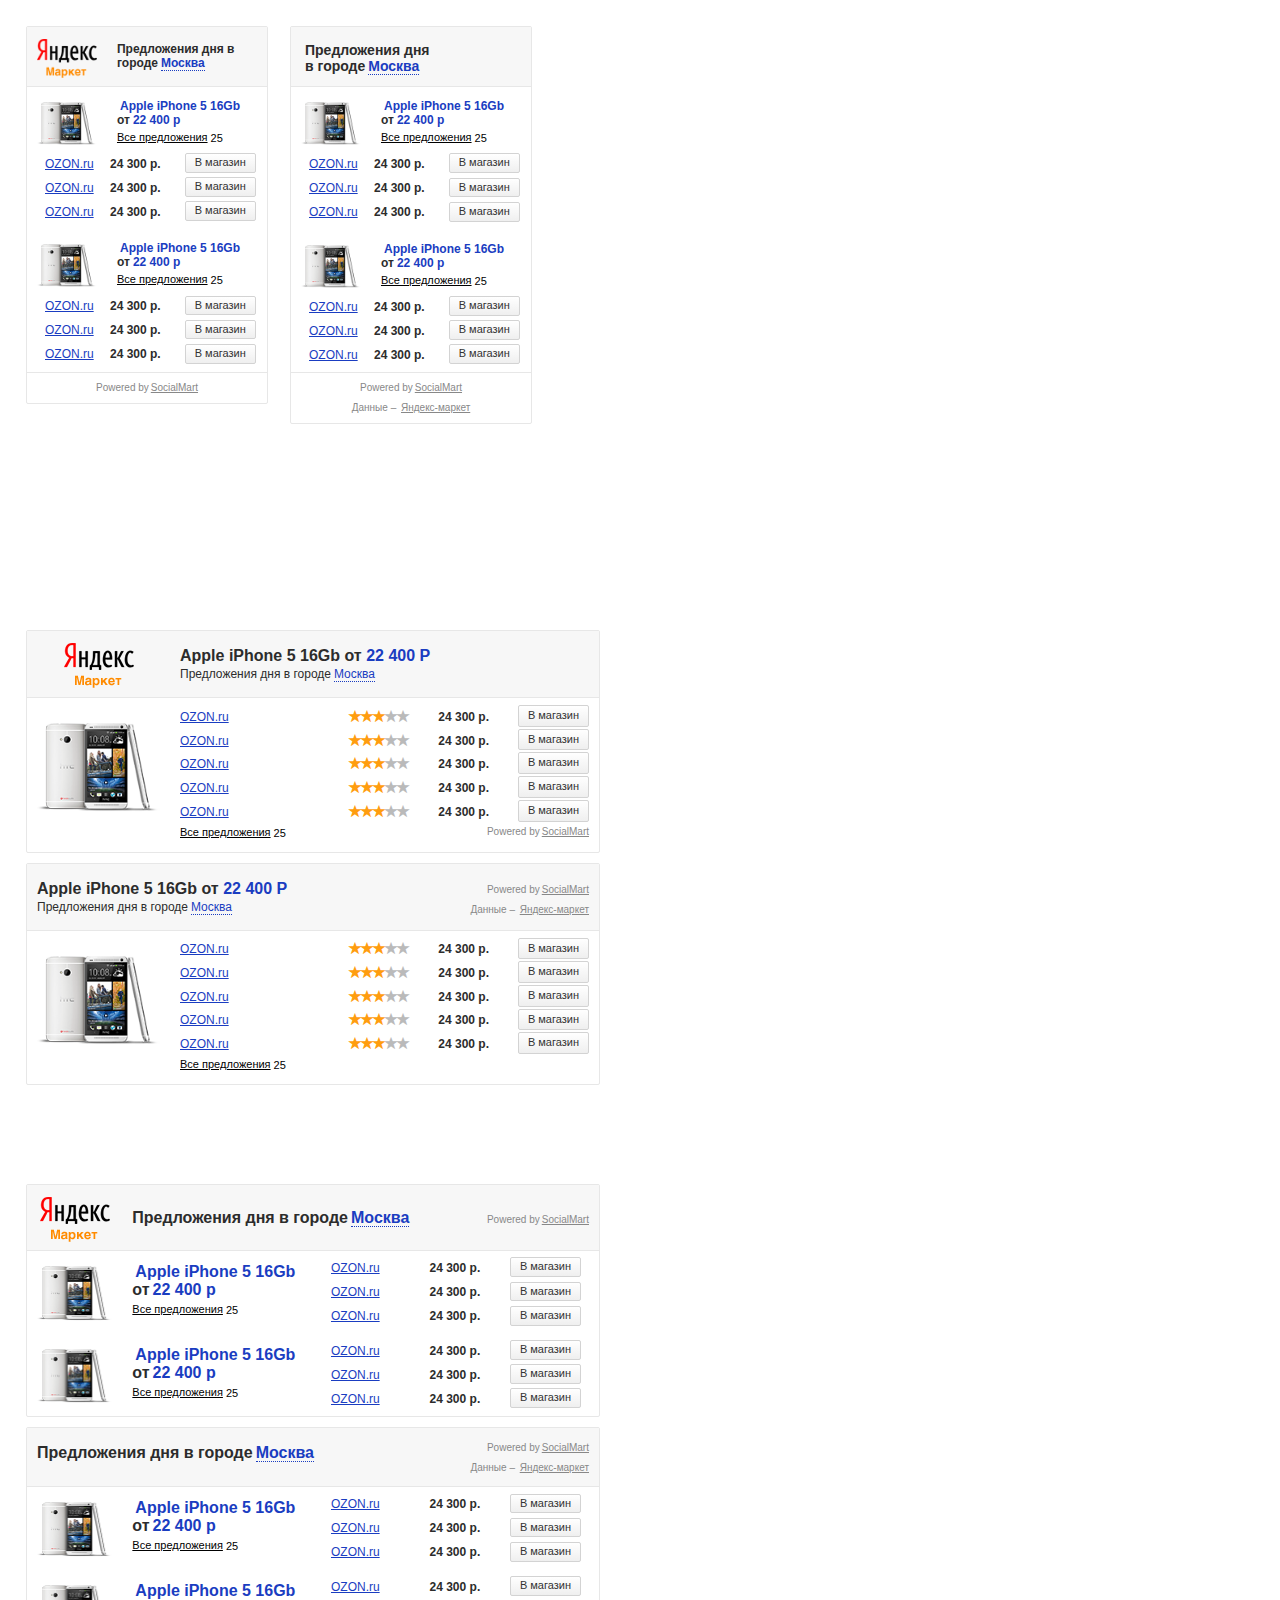
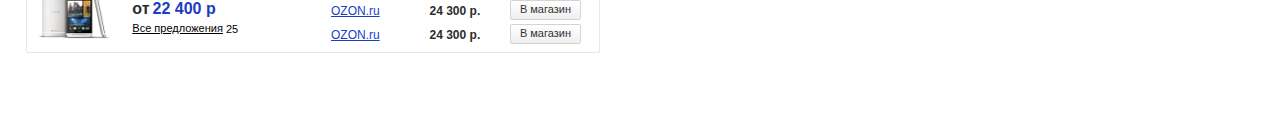
<file: index.html>
<!DOCTYPE html>
<html>
  <head>
    <meta charset="utf-8">
    <meta content="IE=edge" http-equiv="X-UA-Compatible">
    <title>Горизонтальный с одним товаром</title>
    <link href="css/main.css" rel="stylesheet" type="text/css">
  </head>
  <body>
    <div class="test-container" style="padding:5px;">
      <iframe src="3.html" width="260" height="600" frameborder="0"></iframe>
      <iframe src="4.html" width="260" height="600" frameborder="0"></iframe>
      <br>
      <iframe src="1.html" width="600" height="550" frameborder="0"></iframe>
      <br>
      <iframe src="2.html" width="600" height="550" frameborder="0"></iframe>
      <br>
    </div>
  </body>
</html>
</file>
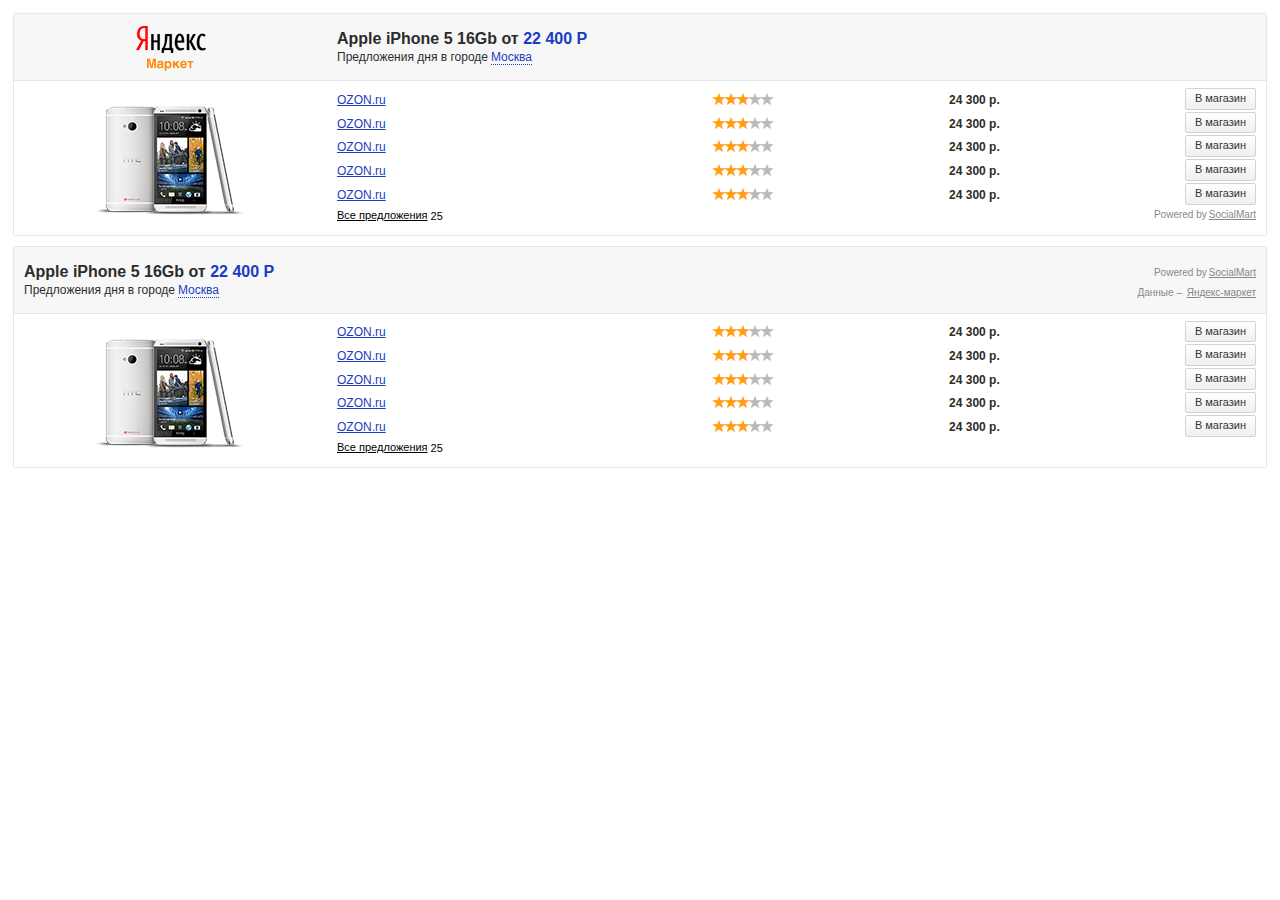
<file: 1.html>
<!DOCTYPE html>
<html>
  <head>
    <meta charset="utf-8">
    <meta content="IE=edge" http-equiv="X-UA-Compatible">
    <title>Горизонтальный с одним товаром</title>
    <link href="css/main.css" rel="stylesheet" type="text/css">
    <script src="js/min/all.min.js"></script>
  </head>
  <body>
    <div class="test-container" style="padding:5px;">
      <div class="sm_w3 smw-horizontal smwpopover">
        <div class="container">
          <div class="row row-head">
            <div class="col-3">
              <a alt="Яндекс Маркет" class="ya-logo" href="ya.ru"><img class="img-responsive" src="img/yam.png"></a>
            </div>
            <div class="col-9 item-title">
              <h1>
                Apple iPhone 5 16Gb от <a href="#">22 400 Р</a>
              </h1>
              <p class="descr">
                Предложения дня в городе<a id="change-sity">Москва</a>
              </p>
              <div class="hidden" id="change-sity-content">
                <div class="change-sity-content">
                  <h4>
                    Выберите город
                  </h4>
                  <span class="close close-change-sity" type="button"> &times;</span>
                  <div class="clearfix"></div>
                  <form class="form-inline search-sity" role="form">
                    <div class="form-group">
                      <input class="form-control input-sm" id="sity" placeholder="Поиск города..." type="text"><span class="lupa"><i class="glyphicon glyphicon-search"></i></span></input>
                    </div>
                  </form>
                  <ul>
                    <li class="active">
                      Москва
                    </li>
                    <li>
                      Санкт-Петербург
                    </li>
                    <li>
                      Оренбург
                    </li>
                    <li>
                      Екатеринбург
                    </li>
                    <li>
                      Владивосток
                    </li>
                    <li>
                      Сочи
                    </li>
                    <li>
                      Казань
                    </li>
                    <li>
                      Оренбург
                    </li>
                    <li>
                      Екатеринбург
                    </li>
                    <li>
                      Владивосток
                    </li>
                    <li>
                      Сочи
                    </li>
                    <li>
                      Казань
                    </li>
                    <li>
                      Владивосток
                    </li>
                    <li>
                      Сочи
                    </li>
                    <li>
                      Казань
                    </li>
                    <li>
                      Оренбург
                    </li>
                    <li>
                      Екатеринбург
                    </li>
                    <li>
                      Владивосток
                    </li>
                    <li>
                      Сочи
                    </li>
                    <li>
                      Казань
                    </li>
                  </ul>
                </div>
              </div>
            </div>
          </div>
          <div class="row row-body">
            <div class="col-3">
              <a href="#"><img alt="" class="img-responsive item-photo" src="img/htc.png"></a>
            </div>
            <div class="col-9">
              <table class="compare with-star">
                <tr>
                  <td class="first-call">
                    <a>OZON.ru</a>
                    <div class="prices_rate rate2 visible-xs">
                      <span class="glyphicon glyphicon-star"></span><span class="glyphicon glyphicon-star"></span><span class="glyphicon glyphicon-star"></span><span class="glyphicon glyphicon-star"></span><span class="glyphicon glyphicon-star"></span>
                    </div>
                  </td>
                  <td>
                    <div class="prices_rate rate3 hidden-xs">
                      <span class="glyphicon glyphicon-star"></span><span class="glyphicon glyphicon-star"></span><span class="glyphicon glyphicon-star"></span><span class="glyphicon glyphicon-star"></span><span class="glyphicon glyphicon-star"></span>
                    </div>
                  </td>
                  <td>
                    <span class="price">24 300 р.</span>
                  </td>
                  <td class="last-call">
                    <div class="btn btn-default">
                      <span class="hidden-xs">В магазин</span><span class="glyphicon glyphicon-shopping-cart visible-xs"></span>
                    </div>
                  </td>
                </tr>
                <tr>
                  <td class="first-call">
                    <a>OZON.ru</a>
                    <div class="prices_rate rate2 visible-xs">
                      <span class="glyphicon glyphicon-star"></span><span class="glyphicon glyphicon-star"></span><span class="glyphicon glyphicon-star"></span><span class="glyphicon glyphicon-star"></span><span class="glyphicon glyphicon-star"></span>
                    </div>
                  </td>
                  <td>
                    <div class="prices_rate rate3 hidden-xs">
                      <span class="glyphicon glyphicon-star"></span><span class="glyphicon glyphicon-star"></span><span class="glyphicon glyphicon-star"></span><span class="glyphicon glyphicon-star"></span><span class="glyphicon glyphicon-star"></span>
                    </div>
                  </td>
                  <td>
                    <span class="price">24 300 р.</span>
                  </td>
                  <td class="last-call">
                    <div class="btn btn-default">
                      <span class="hidden-xs">В магазин</span><span class="glyphicon glyphicon-shopping-cart visible-xs"></span>
                    </div>
                  </td>
                </tr>
                <tr>
                  <td class="first-call">
                    <a>OZON.ru</a>
                    <div class="prices_rate rate2 visible-xs">
                      <span class="glyphicon glyphicon-star"></span><span class="glyphicon glyphicon-star"></span><span class="glyphicon glyphicon-star"></span><span class="glyphicon glyphicon-star"></span><span class="glyphicon glyphicon-star"></span>
                    </div>
                  </td>
                  <td>
                    <div class="prices_rate rate3 hidden-xs">
                      <span class="glyphicon glyphicon-star"></span><span class="glyphicon glyphicon-star"></span><span class="glyphicon glyphicon-star"></span><span class="glyphicon glyphicon-star"></span><span class="glyphicon glyphicon-star"></span>
                    </div>
                  </td>
                  <td>
                    <span class="price">24 300 р.</span>
                  </td>
                  <td class="last-call">
                    <div class="btn btn-default">
                      <span class="hidden-xs">В магазин</span><span class="glyphicon glyphicon-shopping-cart visible-xs"></span>
                    </div>
                  </td>
                </tr>
                <tr>
                  <td class="first-call">
                    <a>OZON.ru</a>
                    <div class="prices_rate rate2 visible-xs">
                      <span class="glyphicon glyphicon-star"></span><span class="glyphicon glyphicon-star"></span><span class="glyphicon glyphicon-star"></span><span class="glyphicon glyphicon-star"></span><span class="glyphicon glyphicon-star"></span>
                    </div>
                  </td>
                  <td>
                    <div class="prices_rate rate3 hidden-xs">
                      <span class="glyphicon glyphicon-star"></span><span class="glyphicon glyphicon-star"></span><span class="glyphicon glyphicon-star"></span><span class="glyphicon glyphicon-star"></span><span class="glyphicon glyphicon-star"></span>
                    </div>
                  </td>
                  <td>
                    <span class="price">24 300 р.</span>
                  </td>
                  <td class="last-call">
                    <div class="btn btn-default">
                      <span class="hidden-xs">В магазин</span><span class="glyphicon glyphicon-shopping-cart visible-xs"></span>
                    </div>
                  </td>
                </tr>
                <tr>
                  <td class="first-call">
                    <a>OZON.ru</a>
                    <div class="prices_rate rate2 visible-xs">
                      <span class="glyphicon glyphicon-star"></span><span class="glyphicon glyphicon-star"></span><span class="glyphicon glyphicon-star"></span><span class="glyphicon glyphicon-star"></span><span class="glyphicon glyphicon-star"></span>
                    </div>
                  </td>
                  <td>
                    <div class="prices_rate rate3 hidden-xs">
                      <span class="glyphicon glyphicon-star"></span><span class="glyphicon glyphicon-star"></span><span class="glyphicon glyphicon-star"></span><span class="glyphicon glyphicon-star"></span><span class="glyphicon glyphicon-star"></span>
                    </div>
                  </td>
                  <td>
                    <span class="price">24 300 р.</span>
                  </td>
                  <td class="last-call">
                    <div class="btn btn-default">
                      <span class="hidden-xs">В магазин</span><span class="glyphicon glyphicon-shopping-cart visible-xs"></span>
                    </div>
                  </td>
                </tr>
              </table>
              <div class="row">
                <div class="col-6 all-prop">
                  <a><span class="txt">Все предложения</span><span class="count">25</span></a>
                </div>
                <div class="col-6 power">
                  <p class="text-right">
                    Powered by<a>SocialMart</a>
                  </p>
                </div>
              </div>
            </div>
          </div>
        </div>
      </div>
    </div>
    <div class="test-container" style="padding:5px;">
      <div class="sm_w3 smw-horizontal">
        <div class="container">
          <div class="row row-head">
            <div class="col-8 item-title">
              <h1>
                Apple iPhone 5 16Gb от <a href="#">22 400 Р</a>
              </h1>
              <p class="descr">
                Предложения дня в городе<a href="http://" target="_blank">Москва</a>
              </p>
            </div>
            <div class="col-4 power item-title">
              <p class="text-right">
                Powered by<a>SocialMart</a>
              </p>
              <p class="text-right">
                Данные – <a>Яндекс-маркет</a>
              </p>
            </div>
          </div>
          <div class="row row-body">
            <div class="col-3">
              <a href="#"><img alt="" class="img-responsive item-photo" src="img/htc.png"></a>
            </div>
            <div class="col-9">
              <table class="compare with-star">
                <tr>
                  <td class="first-call">
                    <a>OZON.ru</a>
                    <div class="prices_rate rate2 visible-xs">
                      <span class="glyphicon glyphicon-star"></span><span class="glyphicon glyphicon-star"></span><span class="glyphicon glyphicon-star"></span><span class="glyphicon glyphicon-star"></span><span class="glyphicon glyphicon-star"></span>
                    </div>
                  </td>
                  <td>
                    <div class="prices_rate rate3 hidden-xs">
                      <span class="glyphicon glyphicon-star"></span><span class="glyphicon glyphicon-star"></span><span class="glyphicon glyphicon-star"></span><span class="glyphicon glyphicon-star"></span><span class="glyphicon glyphicon-star"></span>
                    </div>
                  </td>
                  <td>
                    <span class="price">24 300 р.</span>
                  </td>
                  <td class="last-call">
                    <div class="btn btn-default">
                      <span class="hidden-xs">В магазин</span><span class="glyphicon glyphicon-shopping-cart visible-xs"></span>
                    </div>
                  </td>
                </tr>
                <tr>
                  <td class="first-call">
                    <a>OZON.ru</a>
                    <div class="prices_rate rate2 visible-xs">
                      <span class="glyphicon glyphicon-star"></span><span class="glyphicon glyphicon-star"></span><span class="glyphicon glyphicon-star"></span><span class="glyphicon glyphicon-star"></span><span class="glyphicon glyphicon-star"></span>
                    </div>
                  </td>
                  <td>
                    <div class="prices_rate rate3 hidden-xs">
                      <span class="glyphicon glyphicon-star"></span><span class="glyphicon glyphicon-star"></span><span class="glyphicon glyphicon-star"></span><span class="glyphicon glyphicon-star"></span><span class="glyphicon glyphicon-star"></span>
                    </div>
                  </td>
                  <td>
                    <span class="price">24 300 р.</span>
                  </td>
                  <td class="last-call">
                    <div class="btn btn-default">
                      <span class="hidden-xs">В магазин</span><span class="glyphicon glyphicon-shopping-cart visible-xs"></span>
                    </div>
                  </td>
                </tr>
                <tr>
                  <td class="first-call">
                    <a>OZON.ru</a>
                    <div class="prices_rate rate2 visible-xs">
                      <span class="glyphicon glyphicon-star"></span><span class="glyphicon glyphicon-star"></span><span class="glyphicon glyphicon-star"></span><span class="glyphicon glyphicon-star"></span><span class="glyphicon glyphicon-star"></span>
                    </div>
                  </td>
                  <td>
                    <div class="prices_rate rate3 hidden-xs">
                      <span class="glyphicon glyphicon-star"></span><span class="glyphicon glyphicon-star"></span><span class="glyphicon glyphicon-star"></span><span class="glyphicon glyphicon-star"></span><span class="glyphicon glyphicon-star"></span>
                    </div>
                  </td>
                  <td>
                    <span class="price">24 300 р.</span>
                  </td>
                  <td class="last-call">
                    <div class="btn btn-default">
                      <span class="hidden-xs">В магазин</span><span class="glyphicon glyphicon-shopping-cart visible-xs"></span>
                    </div>
                  </td>
                </tr>
                <tr>
                  <td class="first-call">
                    <a>OZON.ru</a>
                    <div class="prices_rate rate2 visible-xs">
                      <span class="glyphicon glyphicon-star"></span><span class="glyphicon glyphicon-star"></span><span class="glyphicon glyphicon-star"></span><span class="glyphicon glyphicon-star"></span><span class="glyphicon glyphicon-star"></span>
                    </div>
                  </td>
                  <td>
                    <div class="prices_rate rate3 hidden-xs">
                      <span class="glyphicon glyphicon-star"></span><span class="glyphicon glyphicon-star"></span><span class="glyphicon glyphicon-star"></span><span class="glyphicon glyphicon-star"></span><span class="glyphicon glyphicon-star"></span>
                    </div>
                  </td>
                  <td>
                    <span class="price">24 300 р.</span>
                  </td>
                  <td class="last-call">
                    <div class="btn btn-default">
                      <span class="hidden-xs">В магазин</span><span class="glyphicon glyphicon-shopping-cart visible-xs"></span>
                    </div>
                  </td>
                </tr>
                <tr>
                  <td class="first-call">
                    <a>OZON.ru</a>
                    <div class="prices_rate rate2 visible-xs">
                      <span class="glyphicon glyphicon-star"></span><span class="glyphicon glyphicon-star"></span><span class="glyphicon glyphicon-star"></span><span class="glyphicon glyphicon-star"></span><span class="glyphicon glyphicon-star"></span>
                    </div>
                  </td>
                  <td>
                    <div class="prices_rate rate3 hidden-xs">
                      <span class="glyphicon glyphicon-star"></span><span class="glyphicon glyphicon-star"></span><span class="glyphicon glyphicon-star"></span><span class="glyphicon glyphicon-star"></span><span class="glyphicon glyphicon-star"></span>
                    </div>
                  </td>
                  <td>
                    <span class="price">24 300 р.</span>
                  </td>
                  <td class="last-call">
                    <div class="btn btn-default">
                      <span class="hidden-xs">В магазин</span><span class="glyphicon glyphicon-shopping-cart visible-xs"></span>
                    </div>
                  </td>
                </tr>
              </table>
              <div class="row">
                <div class="col-12 all-prop">
                  <a><span class="txt">Все предложения</span><span class="count">25</span></a>
                </div>
              </div>
            </div>
          </div>
        </div>
      </div>
    </div>
  </body>
</html>
</file>
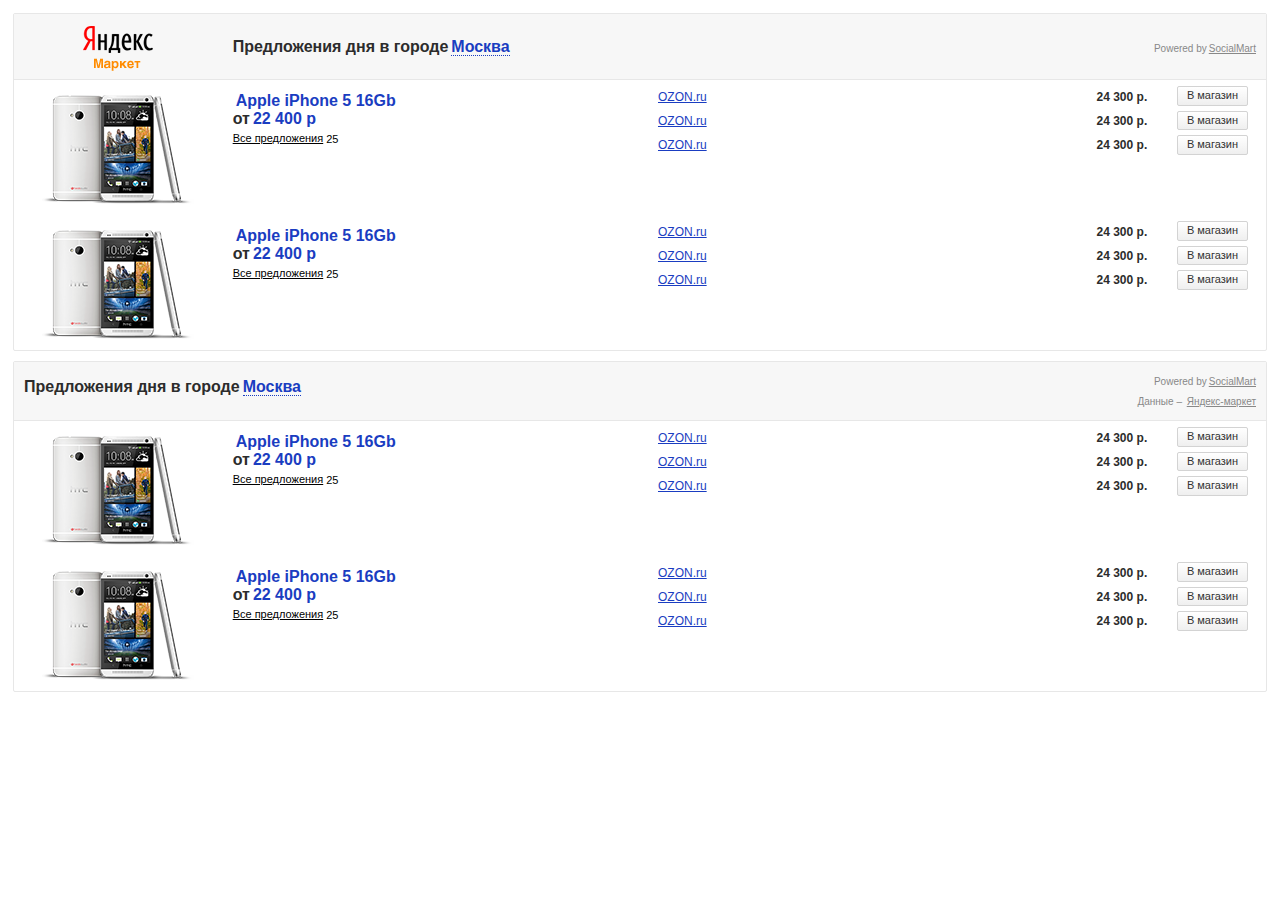
<file: 2.html>
<!DOCTYPE html>
<html>
  <head>
    <meta charset="utf-8">
    <meta content="IE=edge" http-equiv="X-UA-Compatible">
    <title>Горизонтальный с двумя товарами</title>
    <link href="css/main.css" rel="stylesheet" type="text/css">
  </head>
  <body>
    <div class="test-container" style="padding:5px;">
      <div class="sm_w3 smw-horizontal-three">
        <div class="container">
          <div class="row row-head">
            <div class="col-2">
              <a alt="Яндекс Маркет" class="ya-logo" href="ya.ru"><img class="img-responsive" src="img/yam.png"></a>
            </div>
            <div class="col-7 item-title">
              <h1 class="one-line">
                Предложения дня в городе<a class="change-city" href="http://" target="_blank">Москва</a>
              </h1>
            </div>
            <div class="col-3 power one-power">
              <p class="text-right">
                Powered by<a>SocialMart</a>
              </p>
            </div>
          </div>
          <div class="row row-body">
            <div class="col-2">
              <a href="#"><img alt="" class="img-responsive item-photo item-three-photo" src="img/htc.png"></a>
            </div>
            <div class="col-4 item-three-title">
              <h1>
                <a>Apple iPhone 5 16Gb </a><br>от<a>22 400 р</a></br>
              </h1>
              <div class="all-prop">
                <a><span class="txt">Все предложения</span><span class="count">25</span></a>
              </div>
            </div>
            <div class="col-6">
              <table class="compare with-star three-tbl">
                <tr>
                  <td class="first-call hover-show-rank">
                    <a>OZON.ru</a>
                    <div class="prices_rate rate2 visible-hover">
                      <span class="glyphicon glyphicon-star"></span><span class="glyphicon glyphicon-star"></span><span class="glyphicon glyphicon-star"></span><span class="glyphicon glyphicon-star"></span><span class="glyphicon glyphicon-star"></span>
                    </div>
                  </td>
                  <td class="midl-call">
                    <span class="price">24 300 р.</span>
                  </td>
                  <td class="last-call">
                    <div class="btn btn-sm">
                      <span class="hidden-xs">В магазин</span><span class="glyphicon glyphicon-shopping-cart visible-xs"></span>
                    </div>
                  </td>
                </tr>
                <tr>
                  <td class="first-call hover-show-rank">
                    <a>OZON.ru</a>
                    <div class="prices_rate rate2 visible-hover">
                      <span class="glyphicon glyphicon-star"></span><span class="glyphicon glyphicon-star"></span><span class="glyphicon glyphicon-star"></span><span class="glyphicon glyphicon-star"></span><span class="glyphicon glyphicon-star"></span>
                    </div>
                  </td>
                  <td class="midl-call">
                    <span class="price">24 300 р.</span>
                  </td>
                  <td class="last-call">
                    <div class="btn btn-sm">
                      <span class="hidden-xs">В магазин</span><span class="glyphicon glyphicon-shopping-cart visible-xs"></span>
                    </div>
                  </td>
                </tr>
                <tr>
                  <td class="first-call hover-show-rank">
                    <a>OZON.ru</a>
                    <div class="prices_rate rate2 visible-hover">
                      <span class="glyphicon glyphicon-star"></span><span class="glyphicon glyphicon-star"></span><span class="glyphicon glyphicon-star"></span><span class="glyphicon glyphicon-star"></span><span class="glyphicon glyphicon-star"></span>
                    </div>
                  </td>
                  <td class="midl-call">
                    <span class="price">24 300 р.</span>
                  </td>
                  <td class="last-call">
                    <div class="btn btn-sm">
                      <span class="hidden-xs">В магазин</span><span class="glyphicon glyphicon-shopping-cart visible-xs"></span>
                    </div>
                  </td>
                </tr>
              </table>
            </div>
          </div>
          <div class="row row-body">
            <div class="col-2">
              <a href="#"><img alt="" class="img-responsive item-photo item-three-photo" src="img/htc.png"></a>
            </div>
            <div class="col-4 item-three-title">
              <h1>
                <a>Apple iPhone 5 16Gb </a><br>от<a>22 400 р</a></br>
              </h1>
              <div class="all-prop">
                <a><span class="txt">Все предложения</span><span class="count">25</span></a>
              </div>
            </div>
            <div class="col-6">
              <table class="compare with-star three-tbl">
                <tr>
                  <td class="first-call hover-show-rank">
                    <a>OZON.ru</a>
                    <div class="prices_rate rate2 visible-hover">
                      <span class="glyphicon glyphicon-star"></span><span class="glyphicon glyphicon-star"></span><span class="glyphicon glyphicon-star"></span><span class="glyphicon glyphicon-star"></span><span class="glyphicon glyphicon-star"></span>
                    </div>
                  </td>
                  <td class="midl-call">
                    <span class="price">24 300 р.</span>
                  </td>
                  <td class="last-call">
                    <div class="btn btn-sm">
                      <span class="hidden-xs">В магазин</span><span class="glyphicon glyphicon-shopping-cart visible-xs"></span>
                    </div>
                  </td>
                </tr>
                <tr>
                  <td class="first-call hover-show-rank">
                    <a>OZON.ru</a>
                    <div class="prices_rate rate2 visible-hover">
                      <span class="glyphicon glyphicon-star"></span><span class="glyphicon glyphicon-star"></span><span class="glyphicon glyphicon-star"></span><span class="glyphicon glyphicon-star"></span><span class="glyphicon glyphicon-star"></span>
                    </div>
                  </td>
                  <td class="midl-call">
                    <span class="price">24 300 р.</span>
                  </td>
                  <td class="last-call">
                    <div class="btn btn-sm">
                      <span class="hidden-xs">В магазин</span><span class="glyphicon glyphicon-shopping-cart visible-xs"></span>
                    </div>
                  </td>
                </tr>
                <tr>
                  <td class="first-call hover-show-rank">
                    <a>OZON.ru</a>
                    <div class="prices_rate rate2 visible-hover">
                      <span class="glyphicon glyphicon-star"></span><span class="glyphicon glyphicon-star"></span><span class="glyphicon glyphicon-star"></span><span class="glyphicon glyphicon-star"></span><span class="glyphicon glyphicon-star"></span>
                    </div>
                  </td>
                  <td class="midl-call">
                    <span class="price">24 300 р.</span>
                  </td>
                  <td class="last-call">
                    <div class="btn btn-sm">
                      <span class="hidden-xs">В магазин</span><span class="glyphicon glyphicon-shopping-cart visible-xs"></span>
                    </div>
                  </td>
                </tr>
              </table>
            </div>
          </div>
        </div>
      </div>
    </div>
    <div class="test-container" style="padding:5px;">
      <div class="sm_w3 smw-horizontal-three">
        <div class="container">
          <div class="row row-head">
            <div class="col-8 item-title">
              <h1>
                Предложения дня в городе<a class="change-city" href="http://" target="_blank">Москва</a>
              </h1>
            </div>
            <div class="col-4 power">
              <p class="text-right">
                Powered by<a>SocialMart</a>
              </p>
              <p class="text-right">
                Данные – <a>Яндекс-маркет</a>
              </p>
            </div>
          </div>
          <div class="row row-body">
            <div class="col-2">
              <a href="#"><img alt="" class="img-responsive item-photo item-three-photo" src="img/htc.png"></a>
            </div>
            <div class="col-4 item-three-title">
              <h1>
                <a>Apple iPhone 5 16Gb </a><br>от<a>22 400 р</a></br>
              </h1>
              <div class="all-prop">
                <a><span class="txt">Все предложения</span><span class="count">25</span></a>
              </div>
            </div>
            <div class="col-6">
              <table class="compare with-star three-tbl">
                <tr>
                  <td class="first-call hover-show-rank">
                    <a>OZON.ru</a>
                    <div class="prices_rate rate2 visible-hover">
                      <span class="glyphicon glyphicon-star"></span><span class="glyphicon glyphicon-star"></span><span class="glyphicon glyphicon-star"></span><span class="glyphicon glyphicon-star"></span><span class="glyphicon glyphicon-star"></span>
                    </div>
                  </td>
                  <td class="midl-call">
                    <span class="price">24 300 р.</span>
                  </td>
                  <td class="last-call">
                    <div class="btn btn-sm">
                      <span class="hidden-xs">В магазин</span><span class="glyphicon glyphicon-shopping-cart visible-xs"></span>
                    </div>
                  </td>
                </tr>
                <tr>
                  <td class="first-call hover-show-rank">
                    <a>OZON.ru</a>
                    <div class="prices_rate rate2 visible-hover">
                      <span class="glyphicon glyphicon-star"></span><span class="glyphicon glyphicon-star"></span><span class="glyphicon glyphicon-star"></span><span class="glyphicon glyphicon-star"></span><span class="glyphicon glyphicon-star"></span>
                    </div>
                  </td>
                  <td class="midl-call">
                    <span class="price">24 300 р.</span>
                  </td>
                  <td class="last-call">
                    <div class="btn btn-sm">
                      <span class="hidden-xs">В магазин</span><span class="glyphicon glyphicon-shopping-cart visible-xs"></span>
                    </div>
                  </td>
                </tr>
                <tr>
                  <td class="first-call hover-show-rank">
                    <a>OZON.ru</a>
                    <div class="prices_rate rate2 visible-hover">
                      <span class="glyphicon glyphicon-star"></span><span class="glyphicon glyphicon-star"></span><span class="glyphicon glyphicon-star"></span><span class="glyphicon glyphicon-star"></span><span class="glyphicon glyphicon-star"></span>
                    </div>
                  </td>
                  <td class="midl-call">
                    <span class="price">24 300 р.</span>
                  </td>
                  <td class="last-call">
                    <div class="btn btn-sm">
                      <span class="hidden-xs">В магазин</span><span class="glyphicon glyphicon-shopping-cart visible-xs"></span>
                    </div>
                  </td>
                </tr>
              </table>
            </div>
          </div>
          <div class="row row-body">
            <div class="col-2">
              <a href="#"><img alt="" class="img-responsive item-photo item-three-photo" src="img/htc.png"></a>
            </div>
            <div class="col-4 item-three-title">
              <h1>
                <a>Apple iPhone 5 16Gb </a><br>от<a>22 400 р</a></br>
              </h1>
              <div class="all-prop">
                <a><span class="txt">Все предложения</span><span class="count">25</span></a>
              </div>
            </div>
            <div class="col-6">
              <table class="compare with-star three-tbl">
                <tr>
                  <td class="first-call hover-show-rank">
                    <a>OZON.ru</a>
                    <div class="prices_rate rate2 visible-hover">
                      <span class="glyphicon glyphicon-star"></span><span class="glyphicon glyphicon-star"></span><span class="glyphicon glyphicon-star"></span><span class="glyphicon glyphicon-star"></span><span class="glyphicon glyphicon-star"></span>
                    </div>
                  </td>
                  <td class="midl-call">
                    <span class="price">24 300 р.</span>
                  </td>
                  <td class="last-call">
                    <div class="btn btn-sm">
                      <span class="hidden-xs">В магазин</span><span class="glyphicon glyphicon-shopping-cart visible-xs"></span>
                    </div>
                  </td>
                </tr>
                <tr>
                  <td class="first-call hover-show-rank">
                    <a>OZON.ru</a>
                    <div class="prices_rate rate2 visible-hover">
                      <span class="glyphicon glyphicon-star"></span><span class="glyphicon glyphicon-star"></span><span class="glyphicon glyphicon-star"></span><span class="glyphicon glyphicon-star"></span><span class="glyphicon glyphicon-star"></span>
                    </div>
                  </td>
                  <td class="midl-call">
                    <span class="price">24 300 р.</span>
                  </td>
                  <td class="last-call">
                    <div class="btn btn-sm">
                      <span class="hidden-xs">В магазин</span><span class="glyphicon glyphicon-shopping-cart visible-xs"></span>
                    </div>
                  </td>
                </tr>
                <tr>
                  <td class="first-call hover-show-rank">
                    <a>OZON.ru</a>
                    <div class="prices_rate rate2 visible-hover">
                      <span class="glyphicon glyphicon-star"></span><span class="glyphicon glyphicon-star"></span><span class="glyphicon glyphicon-star"></span><span class="glyphicon glyphicon-star"></span><span class="glyphicon glyphicon-star"></span>
                    </div>
                  </td>
                  <td class="midl-call">
                    <span class="price">24 300 р.</span>
                  </td>
                  <td class="last-call">
                    <div class="btn btn-sm">
                      <span class="hidden-xs">В магазин</span><span class="glyphicon glyphicon-shopping-cart visible-xs"></span>
                    </div>
                  </td>
                </tr>
              </table>
            </div>
          </div>
        </div>
      </div>
    </div>
  </body>
</html>
</file>
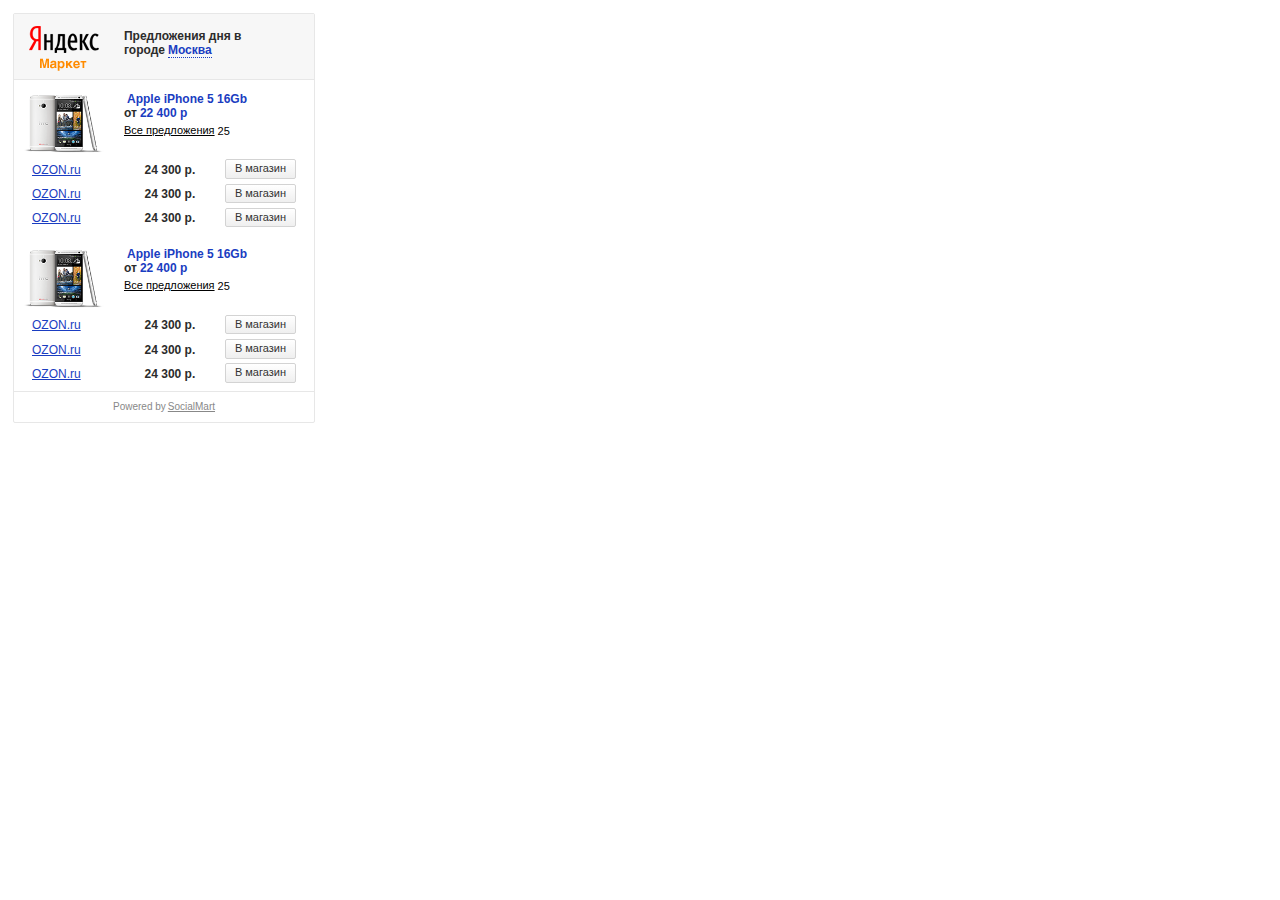
<file: 3.html>
<!DOCTYPE html>
<html>
  <head>
    <meta charset="utf-8">
    <meta content="IE=edge" http-equiv="X-UA-Compatible">
    <title>Горизонтальный с двумя товарами</title>
    <link href="css/main.css" rel="stylesheet" type="text/css">
  </head>
  <body>
    <div class="test-container" style="padding:5px;">
      <div class="sm_w3 smw-vert">
        <div class="container">
          <div class="row row-head">
            <div class="col-4">
              <a alt="Яндекс Маркет" class="ya-logo" href="ya.ru"><img class="img-responsive" src="img/yam.png"></a>
            </div>
            <div class="col-8 item-title">
              <h1>
                Предложения дня в городе<a class="change-city" href="http://" target="_blank">Москва</a>
              </h1>
            </div>
          </div>
          <div class="row row-body">
            <div class="col-4">
              <a href="#"><img alt="" class="img-responsive item-photo item-three-photo" src="img/htc.png"></a>
            </div>
            <div class="col-8 item-three-title">
              <h1>
                <a>Apple iPhone 5 16Gb </a><br>от<a>22 400 р</a></br>
              </h1>
              <div class="all-prop">
                <a><span class="txt">Все предложения</span><span class="count">25</span></a>
              </div>
            </div>
            <div class="col-12">
              <table class="compare with-star three-tbl">
                <tr>
                  <td class="first-call hover-show-rank">
                    <a>OZON.ru</a>
                    <div class="prices_rate rate2 visible-hover">
                      <span class="glyphicon glyphicon-star"></span><span class="glyphicon glyphicon-star"></span><span class="glyphicon glyphicon-star"></span><span class="glyphicon glyphicon-star"></span><span class="glyphicon glyphicon-star"></span>
                    </div>
                  </td>
                  <td class="midl-call">
                    <span class="price">24 300 р.</span>
                  </td>
                  <td class="last-call">
                    <div class="btn btn-sm">
                      <span>В магазин</span>
                    </div>
                  </td>
                </tr>
                <tr>
                  <td class="first-call hover-show-rank">
                    <a>OZON.ru</a>
                    <div class="prices_rate rate2 visible-hover">
                      <span class="glyphicon glyphicon-star"></span><span class="glyphicon glyphicon-star"></span><span class="glyphicon glyphicon-star"></span><span class="glyphicon glyphicon-star"></span><span class="glyphicon glyphicon-star"></span>
                    </div>
                  </td>
                  <td class="midl-call">
                    <span class="price">24 300 р.</span>
                  </td>
                  <td class="last-call">
                    <div class="btn btn-sm">
                      <span>В магазин</span>
                    </div>
                  </td>
                </tr>
                <tr>
                  <td class="first-call hover-show-rank">
                    <a>OZON.ru</a>
                    <div class="prices_rate rate2 visible-hover">
                      <span class="glyphicon glyphicon-star"></span><span class="glyphicon glyphicon-star"></span><span class="glyphicon glyphicon-star"></span><span class="glyphicon glyphicon-star"></span><span class="glyphicon glyphicon-star"></span>
                    </div>
                  </td>
                  <td class="midl-call">
                    <span class="price">24 300 р.</span>
                  </td>
                  <td class="last-call">
                    <div class="btn btn-sm">
                      <span>В магазин</span>
                    </div>
                  </td>
                </tr>
              </table>
            </div>
          </div>
          <div class="row row-body">
            <div class="col-4">
              <a href="#"><img alt="" class="img-responsive item-photo item-three-photo" src="img/htc.png"></a>
            </div>
            <div class="col-8 item-three-title">
              <h1>
                <a>Apple iPhone 5 16Gb </a><br>от<a>22 400 р</a></br>
              </h1>
              <div class="all-prop">
                <a><span class="txt">Все предложения</span><span class="count">25</span></a>
              </div>
            </div>
            <div class="col-12">
              <table class="compare with-star three-tbl">
                <tr>
                  <td class="first-call hover-show-rank">
                    <a>OZON.ru</a>
                    <div class="prices_rate rate2 visible-hover">
                      <span class="glyphicon glyphicon-star"></span><span class="glyphicon glyphicon-star"></span><span class="glyphicon glyphicon-star"></span><span class="glyphicon glyphicon-star"></span><span class="glyphicon glyphicon-star"></span>
                    </div>
                  </td>
                  <td class="midl-call">
                    <span class="price">24 300 р.</span>
                  </td>
                  <td class="last-call">
                    <div class="btn btn-sm">
                      <span>В магазин</span>
                    </div>
                  </td>
                </tr>
                <tr>
                  <td class="first-call hover-show-rank">
                    <a>OZON.ru</a>
                    <div class="prices_rate rate2 visible-hover">
                      <span class="glyphicon glyphicon-star"></span><span class="glyphicon glyphicon-star"></span><span class="glyphicon glyphicon-star"></span><span class="glyphicon glyphicon-star"></span><span class="glyphicon glyphicon-star"></span>
                    </div>
                  </td>
                  <td class="midl-call">
                    <span class="price">24 300 р.</span>
                  </td>
                  <td class="last-call">
                    <div class="btn btn-sm">
                      <span>В магазин</span>
                    </div>
                  </td>
                </tr>
                <tr>
                  <td class="first-call hover-show-rank">
                    <a>OZON.ru</a>
                    <div class="prices_rate rate2 visible-hover">
                      <span class="glyphicon glyphicon-star"></span><span class="glyphicon glyphicon-star"></span><span class="glyphicon glyphicon-star"></span><span class="glyphicon glyphicon-star"></span><span class="glyphicon glyphicon-star"></span>
                    </div>
                  </td>
                  <td class="midl-call">
                    <span class="price">24 300 р.</span>
                  </td>
                  <td class="last-call">
                    <div class="btn btn-sm">
                      <span>В магазин</span>
                    </div>
                  </td>
                </tr>
              </table>
            </div>
          </div>
          <div class="row row-footer">
            <div class="col-12 power">
              <p class="text-center">
                Powered by<a>SocialMart</a>
              </p>
            </div>
          </div>
        </div>
      </div>
    </div>
  </body>
</html>
</file>
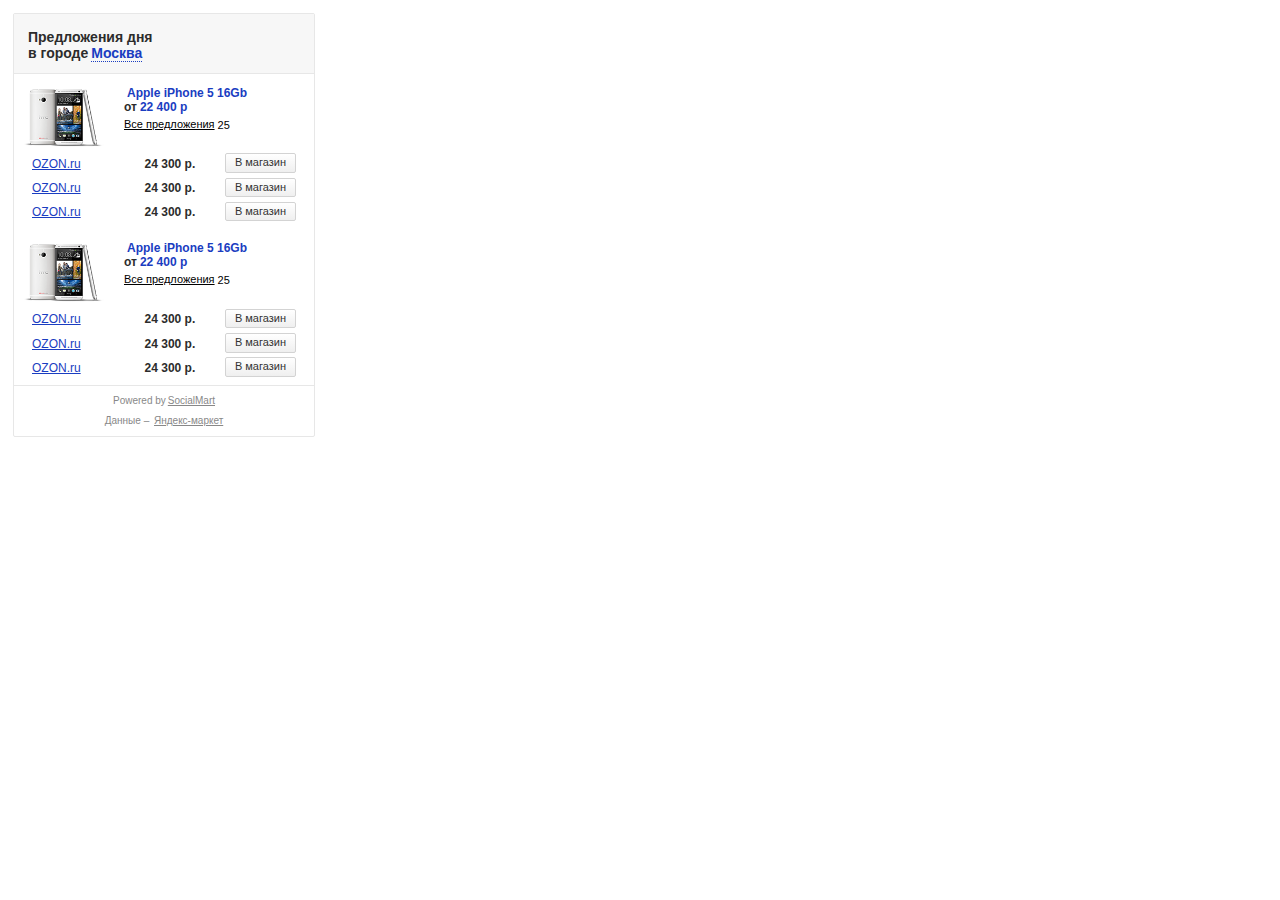
<file: 4.html>
<!DOCTYPE html>
<html>
  <head>
    <meta charset="utf-8">
    <meta content="IE=edge" http-equiv="X-UA-Compatible">
    <title>Горизонтальный с двумя товарами</title>
    <link href="css/main.css" rel="stylesheet" type="text/css">
  </head>
  <body>
    <div class="test-container" style="padding:5px;">
      <div class="sm_w3 smw-vert">
        <div class="container">
          <div class="row row-head">
            <div class="col-12 item-title">
              <h1 class="upfontsize">
                Предложения дня <br>в городе<a class="change-city" href="http://" target="_blank">Москва</a></br>
              </h1>
            </div>
          </div>
          <div class="row row-body">
            <div class="col-4">
              <a href="#"><img alt="" class="img-responsive item-photo item-three-photo" src="img/htc.png"></a>
            </div>
            <div class="col-8 item-three-title">
              <h1>
                <a>Apple iPhone 5 16Gb </a><br>от<a>22 400 р</a></br>
              </h1>
              <div class="all-prop">
                <a><span class="txt">Все предложения</span><span class="count">25</span></a>
              </div>
            </div>
            <div class="col-12">
              <table class="compare with-star three-tbl">
                <tr>
                  <td class="first-call hover-show-rank">
                    <a>OZON.ru</a>
                    <div class="prices_rate rate2 visible-hover">
                      <span class="glyphicon glyphicon-star"></span><span class="glyphicon glyphicon-star"></span><span class="glyphicon glyphicon-star"></span><span class="glyphicon glyphicon-star"></span><span class="glyphicon glyphicon-star"></span>
                    </div>
                  </td>
                  <td class="midl-call">
                    <span class="price">24 300 р.</span>
                  </td>
                  <td class="last-call">
                    <div class="btn btn-sm">
                      <span>В магазин</span>
                    </div>
                  </td>
                </tr>
                <tr>
                  <td class="first-call hover-show-rank">
                    <a>OZON.ru</a>
                    <div class="prices_rate rate2 visible-hover">
                      <span class="glyphicon glyphicon-star"></span><span class="glyphicon glyphicon-star"></span><span class="glyphicon glyphicon-star"></span><span class="glyphicon glyphicon-star"></span><span class="glyphicon glyphicon-star"></span>
                    </div>
                  </td>
                  <td class="midl-call">
                    <span class="price">24 300 р.</span>
                  </td>
                  <td class="last-call">
                    <div class="btn btn-sm">
                      <span>В магазин</span>
                    </div>
                  </td>
                </tr>
                <tr>
                  <td class="first-call hover-show-rank">
                    <a>OZON.ru</a>
                    <div class="prices_rate rate2 visible-hover">
                      <span class="glyphicon glyphicon-star"></span><span class="glyphicon glyphicon-star"></span><span class="glyphicon glyphicon-star"></span><span class="glyphicon glyphicon-star"></span><span class="glyphicon glyphicon-star"></span>
                    </div>
                  </td>
                  <td class="midl-call">
                    <span class="price">24 300 р.</span>
                  </td>
                  <td class="last-call">
                    <div class="btn btn-sm">
                      <span>В магазин</span>
                    </div>
                  </td>
                </tr>
              </table>
            </div>
          </div>
          <div class="row row-body">
            <div class="col-4">
              <a href="#"><img alt="" class="img-responsive item-photo item-three-photo" src="img/htc.png"></a>
            </div>
            <div class="col-8 item-three-title">
              <h1>
                <a>Apple iPhone 5 16Gb </a><br>от<a>22 400 р</a></br>
              </h1>
              <div class="all-prop">
                <a><span class="txt">Все предложения</span><span class="count">25</span></a>
              </div>
            </div>
            <div class="col-12">
              <table class="compare with-star three-tbl">
                <tr>
                  <td class="first-call hover-show-rank">
                    <a>OZON.ru</a>
                    <div class="prices_rate rate2 visible-hover">
                      <span class="glyphicon glyphicon-star"></span><span class="glyphicon glyphicon-star"></span><span class="glyphicon glyphicon-star"></span><span class="glyphicon glyphicon-star"></span><span class="glyphicon glyphicon-star"></span>
                    </div>
                  </td>
                  <td class="midl-call">
                    <span class="price">24 300 р.</span>
                  </td>
                  <td class="last-call">
                    <div class="btn btn-sm">
                      <span>В магазин</span>
                    </div>
                  </td>
                </tr>
                <tr>
                  <td class="first-call hover-show-rank">
                    <a>OZON.ru</a>
                    <div class="prices_rate rate2 visible-hover">
                      <span class="glyphicon glyphicon-star"></span><span class="glyphicon glyphicon-star"></span><span class="glyphicon glyphicon-star"></span><span class="glyphicon glyphicon-star"></span><span class="glyphicon glyphicon-star"></span>
                    </div>
                  </td>
                  <td class="midl-call">
                    <span class="price">24 300 р.</span>
                  </td>
                  <td class="last-call">
                    <div class="btn btn-sm">
                      <span>В магазин</span>
                    </div>
                  </td>
                </tr>
                <tr>
                  <td class="first-call hover-show-rank">
                    <a>OZON.ru</a>
                    <div class="prices_rate rate2 visible-hover">
                      <span class="glyphicon glyphicon-star"></span><span class="glyphicon glyphicon-star"></span><span class="glyphicon glyphicon-star"></span><span class="glyphicon glyphicon-star"></span><span class="glyphicon glyphicon-star"></span>
                    </div>
                  </td>
                  <td class="midl-call">
                    <span class="price">24 300 р.</span>
                  </td>
                  <td class="last-call">
                    <div class="btn btn-sm">
                      <span>В магазин</span>
                    </div>
                  </td>
                </tr>
              </table>
            </div>
          </div>
          <div class="row row-footer">
            <div class="col-12 power">
              <p class="text-center">
                Powered by<a>SocialMart</a>
              </p>
              <p class="text-center">
                Данные – <a href="#">Яндекс-маркет</a>
              </p>
            </div>
          </div>
        </div>
      </div>
    </div>
  </body>
</html>
</file>
<file: css/main.css>
@font-face {
  font-family: 'Glyphicons Halflings';
  src: url("../font/glyphicons-halflings-regular.eot");
  src: url("../font/glyphicons-halflings-regular.eot?#iefix") format("embedded-opentype"), url("../font/glyphicons-halflings-regular.woff") format("woff"), url("../font/glyphicons-halflings-regular.ttf") format("truetype"), url("../font/glyphicons-halflings-regular.svg#glyphicons_halflingsregular") format("svg");
}
.glyphicon {
  position: relative;
  top: 1px;
  display: inline-block;
  font-family: 'Glyphicons Halflings';
  font-style: normal;
  font-weight: normal;
  line-height: 1;
  -webkit-font-smoothing: antialiased;
  -moz-osx-font-smoothing: grayscale;
}

.glyphicon-star:before {
  content: "\e006";
}

.glyphicon-star-empty:before {
  content: "\e007";
}

.glyphicon-shopping-cart:before {
  content: "\e116";
}

.glyphicon-search:before {
  content: "\e003";
}

.sm_w3 {
  overflow: hidden;
  position: relative;
  background-color: #fff;
  border: 1px solid #e7e7e7;
  border-radius: 2px;
}
.sm_w3 * {
  -webkit-box-sizing: border-box;
  -moz-box-sizing: border-box;
  box-sizing: border-box;
}
.sm_w3 *:before,
.sm_w3 *:after {
  -webkit-box-sizing: border-box;
  -moz-box-sizing: border-box;
  box-sizing: border-box;
}
.sm_w3 .container {
  margin-right: auto;
  margin-left: auto;
  padding-left: 10px;
  padding-right: 10px;
}
.sm_w3 .container .row {
  margin-left: -10px;
  margin-right: -10px;
}
.sm_w3 .container .row:before, .sm_w3 .container .row:after {
  content: " ";
  display: table;
}
.sm_w3 .container .row:after {
  clear: both;
}
.sm_w3 .container .row-head {
  background-color: #f7f7f7;
  border-bottom: 1px solid #e7e7e7;
  padding-top: 10px;
  padding-bottom: 8px;
}
.sm_w3 .container .row-body {
  padding-bottom: 10px;
}
.sm_w3 .container .col-1, .sm_w3 .container .col-2, .sm_w3 .container .col-3, .sm_w3 .container .col-4, .sm_w3 .container .col-5, .sm_w3 .container .col-6, .sm_w3 .container .col-7, .sm_w3 .container .col-8, .sm_w3 .container .col-9, .sm_w3 .container .col-10, .sm_w3 .container .col-11, .sm_w3 .container .col-12 {
  position: relative;
  min-height: 1px;
  padding-left: 10px;
  padding-right: 10px;
}
.sm_w3 .container .col-1, .sm_w3 .container .col-2, .sm_w3 .container .col-3, .sm_w3 .container .col-4, .sm_w3 .container .col-5, .sm_w3 .container .col-6, .sm_w3 .container .col-7, .sm_w3 .container .col-8, .sm_w3 .container .col-9, .sm_w3 .container .col-10, .sm_w3 .container .col-11, .sm_w3 .container .col-12 {
  float: left;
}
.sm_w3 .container .col-1 {
  width: 8.33333%;
}
.sm_w3 .container .col-2 {
  width: 16.66667%;
}
.sm_w3 .container .col-3 {
  width: 25%;
}
.sm_w3 .container .col-4 {
  width: 33.33333%;
}
.sm_w3 .container .col-5 {
  width: 41.66667%;
}
.sm_w3 .container .col-6 {
  width: 50%;
}
.sm_w3 .container .col-7 {
  width: 58.33333%;
}
.sm_w3 .container .col-8 {
  width: 66.66667%;
}
.sm_w3 .container .col-9 {
  width: 75%;
}
.sm_w3 .container .col-10 {
  width: 83.33333%;
}
.sm_w3 .container .col-11 {
  width: 91.66667%;
}
.sm_w3 .container .col-12 {
  width: 100%;
}
.sm_w3 td, .sm_w3 th {
  padding: 0;
}
.sm_w3 table {
  border-collapse: collapse;
  border-spacing: 0;
}
.sm_w3 h1 {
  font-size: 16px;
  font-family: Helvetica, Arial, sans-serif;
  font-weight: bold;
  color: #2c2c2c;
  margin: 0;
  padding: 0;
}
.sm_w3 h1 a {
  color: #1a3dc1;
  text-decoration: none;
}
.sm_w3 p {
  color: #2c2c2c;
  font-family: Helvetica, Arial, sans-serif;
  font-size: 12px;
  font-weight: normal;
  margin: 0;
  padding: 0;
}
.sm_w3 .text-left {
  text-align: left;
}
.sm_w3 .text-right {
  text-align: right;
}
.sm_w3 .text-center {
  text-align: center;
}
.sm_w3 .btn {
  display: inline-block;
  margin-bottom: 0;
  font-weight: normal;
  text-align: center;
  vertical-align: middle;
  cursor: pointer;
  background-image: none;
  border: 1px solid transparent;
  white-space: nowrap;
  font-family: Helvetica, Arial, sans-serif;
  font-size: 11px;
  padding: 2px 9px;
  font-size: 11px;
  line-height: 1.42857;
  border-radius: 2px;
  -webkit-user-select: none;
  -moz-user-select: none;
  -ms-user-select: none;
  user-select: none;
  background-image: -webkit-linear-gradient(top, white 0%, #efefef 100%);
  background-image: -o-linear-gradient(top, white 0%, #efefef 100%);
  background-image: linear-gradient(to bottom, white 0%, #efefef 100%);
  background-repeat: repeat-x;
  filter: progid:DXImageTransform.Microsoft.gradient(startColorstr='#FFFFFFFF', endColorstr='#FFEFEFEF', GradientType=0);
}
.sm_w3 .btn:focus, .sm_w3 .btn:active:focus, .sm_w3 .btn.active:focus {
  outline: thin dotted;
  outline: 5px auto -webkit-focus-ring-color;
  outline-offset: -2px;
}
.sm_w3 .btn:hover, .sm_w3 .btn:focus {
  color: #333333;
  text-decoration: none;
}
.sm_w3 .btn:active, .sm_w3 .btn.active {
  outline: 0;
  background-image: none;
  -webkit-box-shadow: inset 0 3px 5px rgba(0, 0, 0, 0.125);
  box-shadow: inset 0 3px 5px rgba(0, 0, 0, 0.125);
}
.sm_w3 .btn.disabled, .sm_w3 .btn[disabled], fieldset[disabled] .sm_w3 .btn {
  cursor: not-allowed;
  pointer-events: none;
  opacity: 0.65;
  filter: alpha(opacity=65);
  -webkit-box-shadow: none;
  box-shadow: none;
}
.sm_w3 .btn-default {
  color: #333333;
  background-color: #f6f6f6;
  border-color: lightgray;
}
.sm_w3 .btn-default:hover, .sm_w3 .btn-default:focus, .sm_w3 .btn-default:active, .sm_w3 .btn-default.active, .open > .sm_w3 .btn-default.dropdown-toggle {
  color: #333333;
  background-color: #dddddd;
  border-color: #b4b4b4;
}
.sm_w3 .btn-default:active, .sm_w3 .btn-default.active, .open > .sm_w3 .btn-default.dropdown-toggle {
  background-image: none;
}
.sm_w3 .btn-default.disabled, .sm_w3 .btn-default.disabled:hover, .sm_w3 .btn-default.disabled:focus, .sm_w3 .btn-default.disabled:active, .sm_w3 .btn-default.disabled.active, .sm_w3 .btn-default[disabled], .sm_w3 .btn-default[disabled]:hover, .sm_w3 .btn-default[disabled]:focus, .sm_w3 .btn-default[disabled]:active, .sm_w3 .btn-default[disabled].active, fieldset[disabled] .sm_w3 .btn-default, fieldset[disabled] .sm_w3 .btn-default:hover, fieldset[disabled] .sm_w3 .btn-default:focus, fieldset[disabled] .sm_w3 .btn-default:active, fieldset[disabled] .sm_w3 .btn-default.active {
  background-color: #f6f6f6;
  border-color: lightgray;
}
.sm_w3 .btn-default .badge {
  color: #f6f6f6;
  background-color: #333333;
}
.sm_w3 .btn-sm {
  color: #333333;
  background-color: #f6f6f6;
  border-color: lightgray;
  padding-top: 1px;
  padding-bottom: 1px;
}
.sm_w3 .btn-sm:hover, .sm_w3 .btn-sm:focus, .sm_w3 .btn-sm:active, .sm_w3 .btn-sm.active, .open > .sm_w3 .btn-sm.dropdown-toggle {
  color: #333333;
  background-color: #dddddd;
  border-color: #b4b4b4;
}
.sm_w3 .btn-sm:active, .sm_w3 .btn-sm.active, .open > .sm_w3 .btn-sm.dropdown-toggle {
  background-image: none;
}
.sm_w3 .btn-sm.disabled, .sm_w3 .btn-sm.disabled:hover, .sm_w3 .btn-sm.disabled:focus, .sm_w3 .btn-sm.disabled:active, .sm_w3 .btn-sm.disabled.active, .sm_w3 .btn-sm[disabled], .sm_w3 .btn-sm[disabled]:hover, .sm_w3 .btn-sm[disabled]:focus, .sm_w3 .btn-sm[disabled]:active, .sm_w3 .btn-sm[disabled].active, fieldset[disabled] .sm_w3 .btn-sm, fieldset[disabled] .sm_w3 .btn-sm:hover, fieldset[disabled] .sm_w3 .btn-sm:focus, fieldset[disabled] .sm_w3 .btn-sm:active, fieldset[disabled] .sm_w3 .btn-sm.active {
  background-color: #f6f6f6;
  border-color: lightgray;
}
.sm_w3 .btn-sm .badge {
  color: #f6f6f6;
  background-color: #333333;
}
.sm_w3 .clearfix:before, .sm_w3 .clearfix:after {
  content: " ";
  display: table;
}
.sm_w3 .clearfix:after {
  clear: both;
}
.sm_w3 .center-block {
  display: block;
  margin-left: auto;
  margin-right: auto;
}
.sm_w3 .pull-right {
  float: right !important;
}
.sm_w3 .pull-left {
  float: left !important;
}
.sm_w3 .hide {
  display: none !important;
}
.sm_w3 .show {
  display: block !important;
}
.sm_w3 .invisible {
  visibility: hidden;
}
.sm_w3 .text-hide {
  font: 0/0 a;
  color: transparent;
  text-shadow: none;
  background-color: transparent;
  border: 0;
}
.sm_w3 .hidden {
  display: none !important;
  visibility: hidden !important;
}
.sm_w3 .affix {
  position: fixed;
}
.sm_w3 .popover {
  position: absolute;
  top: 0;
  left: 0;
  z-index: 1010;
  display: none;
  width: 100%;
  height: 100%;
  padding: 1px;
  text-align: left;
  background-color: white;
  background-clip: padding-box;
  border: 1px solid #cccccc;
  border: 1px solid rgba(0, 0, 0, 0.2);
  border-radius: 4px;
  -webkit-box-shadow: 0 5px 10px rgba(0, 0, 0, 0.2);
  box-shadow: 0 5px 10px rgba(0, 0, 0, 0.2);
  white-space: normal;
  overflow: auto;
}
.sm_w3 .popover.bottom {
  margin-top: 0;
}
.sm_w3 .fade.in {
  opacity: 1;
}
.sm_w3 .popover-content {
  padding: 9px 14px;
}
.sm_w3 .popover-title {
  margin: 0;
  padding: 8px 14px;
  font-size: 14px;
  font-weight: 400;
  line-height: 18px;
  background-color: #F7F7F7;
  border-bottom: 1px solid #EBEBEB;
  border-radius: 3px 3px 0 0;
}
.sm_w3 .change-sity-content .search-sity {
  position: relative;
}
.sm_w3 .change-sity-content .form-group, .sm_w3 .change-sity-content .form-group input {
  width: 100%;
  border: 1px solid #ebebeb;
}
.sm_w3 .change-sity-content .search-sity input {
  padding: 3px 8px;
  height: 28px;
  padding-left: 33px;
  font-size: 14px;
}
.sm_w3 .input-sm {
  height: 30px;
  padding: 5px 10px;
  font-size: 12px;
  line-height: 1.5;
  border-radius: 2px;
}
.sm_w3 .change-sity-content .search-sity .lupa {
  position: absolute;
  left: 10px;
  top: 7px;
  opacity: .5;
}
.sm_w3 .change-sity-content .close {
  float: right;
  cursor: pointer;
}
.sm_w3 .change-sity-content h4 {
  float: left;
  font-size: 20px;
  font-weight: 600;
  color: #2C2C2C;
  margin-top: 0;
  margin-bottom: 5px;
  font-family: Helvetica, Arial, sans-serif;
  font-size: 16px;
  font-weight: bold;
}
.sm_w3 .change-sity-content ul {
  list-style: none;
  padding: 0;
  margin: 0;
}
.sm_w3 .change-sity-content ul {
  margin-left: 4px;
  margin-top: 10px;
  width: 100%;
  overflow: auto;
}
.sm_w3 .change-sity-content li {
  width: 33%;
  float: left;
  font-size: 18px;
  color: #2C2C2C;
  line-height: 1.5em;
  cursor: pointer;
  font-family: Helvetica, Arial, sans-serif;
  font-size: 13px;
}
.sm_w3.smw-horizontal {
  min-width: 300px;
}
.sm_w3.smw-horizontal-three {
  min-width: 370px;
}
.sm_w3.smw-vert {
  min-width: 240px;
  max-width: 300px;
}
.sm_w3.smw-vert h1 {
  font-size: 12px;
}
.sm_w3.smw-vert h1.upfontsize {
  font-size: 14px;
  padding-bottom: 4px;
  padding-left: 4px;
}
.sm_w3 .prices_rate {
  width: 65px;
  height: 12px;
  top: -2px;
  position: relative;
}
.sm_w3 .prices_rate .glyphicon {
  width: 12px;
  height: 12px;
  font-size: 13px;
  color: #bababa;
}
.sm_w3 .prices_rate.rate0 .glyphicon {
  color: #bababa;
}
.sm_w3 .prices_rate.rate1 .glyphicon:nth-child(-n+1) {
  color: #ff9d0f;
}
.sm_w3 .prices_rate.rate2 .glyphicon:nth-child(-n+2) {
  color: #ff9d0f;
}
.sm_w3 .prices_rate.rate3 .glyphicon:nth-child(-n+3) {
  color: #ff9d0f;
}
.sm_w3 .prices_rate.rate4 .glyphicon:nth-child(-n+4) {
  color: #ff9d0f;
}
.sm_w3 .prices_rate.rate5 .glyphicon:nth-child(-n+5) {
  color: #ff9d0f;
}
.sm_w3 .with-star {
  width: 100%;
}
.sm_w3 .compare {
  margin-top: 5px;
}
.sm_w3 .compare td {
  text-align: center;
  white-space: nowrap;
  padding-top: 2px;
}
.sm_w3 .compare td.first-call {
  min-width: 128px;
  text-align: left;
}
.sm_w3 .compare td.last-call {
  text-align: right;
}
.sm_w3 .compare td a {
  color: #1a3dc1;
  font-size: 12px;
  font-family: Helvetica, Arial, sans-serif;
  text-decoration: underline;
  cursor: pointer;
}
.sm_w3 .compare td a:hover {
  text-decoration: none;
}
.sm_w3 .compare td .price {
  font-family: Helvetica, Arial, sans-serif;
  color: #2c2c2c;
  font-weight: bold;
  font-size: 12px;
}
.sm_w3 .img-responsive {
  display: block;
  max-width: 100%;
  height: auto;
}
.sm_w3 .item-photo {
  margin-left: auto;
  margin-right: auto;
  vertical-align: middle;
  padding-top: 25px;
}
.sm_w3 .ya-logo {
  display: block;
  margin: 0 auto;
  text-align: center;
  padding-top: 2px;
}
.sm_w3 .ya-logo img {
  margin: 0 auto;
}
.sm_w3 .item-title {
  padding-top: 6px;
}
.sm_w3 .item-title p.descr {
  margin: 2px 0 8px 0;
}
.sm_w3 .item-title p.descr a {
  margin-left: 3px;
  text-decoration: none;
  border-bottom: 1px dotted #1a3dc1;
  color: #1a3dc1;
  cursor: pointer;
}
.sm_w3 .power p {
  font-family: Helvetica, Arial, sans-serif;
  font-size: 10px;
  color: #888;
  line-height: 20px;
}
.sm_w3 .power p a {
  font-family: Helvetica, Arial, sans-serif;
  font-size: 10px;
  color: #888;
  line-height: 20px;
  text-decoration: underline;
  padding-left: 2px;
  cursor: pointer;
  white-space: nowrap;
}
.sm_w3 .power p a:hover {
  text-decoration: none;
}
.sm_w3 .all-prop a {
  line-height: 20px;
  font-size: 11px;
  color: #000;
  font-family: Helvetica, Arial, sans-serif;
  cursor: pointer;
  text-decoration: none;
}
.sm_w3 .all-prop a .txt {
  text-decoration: underline;
  cursor: pointer;
}
.sm_w3 .all-prop a .count {
  text-decoration: none;
  cursor: pointer;
  padding-left: 3px;
  top: 1px;
  position: relative;
}
.sm_w3 .all-prop a:hover .txt {
  text-decoration: none;
}
.sm_w3 .change-city {
  margin-left: 3px;
  border-bottom: 1px dotted #1a3dc1;
}
.sm_w3 .one-power {
  padding-top: 15px;
}
.sm_w3 .one-line {
  padding-top: 8px;
}
.sm_w3 .row-body .item-three-title {
  padding-top: 12px;
}
.sm_w3 .row-body .item-three-title h1 a {
  padding-left: 3px;
  cursor: pointer;
}
.sm_w3 .offset-midl {
  height: 5px;
}
.sm_w3 .compare.three-tbl {
  margin-bottom: -5px;
}
.sm_w3 .compare.three-tbl td {
  padding-bottom: 3px;
  padding-top: 1px;
}
.sm_w3 .compare.three-tbl td.first-call {
  padding-left: 8px;
  min-width: 73px;
}
.sm_w3 .compare.three-tbl td.first-call a {
  display: inline;
}
.sm_w3 .compare.three-tbl td.first-call .prices_rate {
  display: none;
}
.sm_w3 .compare.three-tbl td.last-call {
  padding-right: 8px;
  padding-left: 24px;
  width: 87px;
}
.sm_w3 .compare.three-tbl td.midl-call {
  width: 62px;
}
.sm_w3 .compare.three-tbl tr:hover {
  cursor: pointer;
}
.sm_w3 .compare.three-tbl tr:hover td {
  background-color: #f0f5f9;
}
.sm_w3 .compare.three-tbl tr:hover td.first-call a {
  display: none;
}
.sm_w3 .compare.three-tbl tr:hover td.first-call .prices_rate {
  display: block;
}
.sm_w3 .row-footer {
  border-top: 1px solid #E7E7E7;
  padding-top: 5px;
  padding-bottom: 5px;
}
.sm_w3 .item-photo.item-three-photo {
  padding-top: 15px;
}
.sm_w3 .visible-xs {
  display: none !important;
}
.sm_w3.smw-vert .item-title {
  padding-top: 5px;
}
@media (max-width: 490px) {
  .sm_w3 .visible-xs {
    display: block !important;
  }
}
@media (max-width: 490px) {
  .sm_w3 .compare td.first-call {
    min-width: inherit;
  }
  .sm_w3 .hidden-xs {
    display: none !important;
  }
}

/*# sourceMappingURL=main.css.map */
</file>
